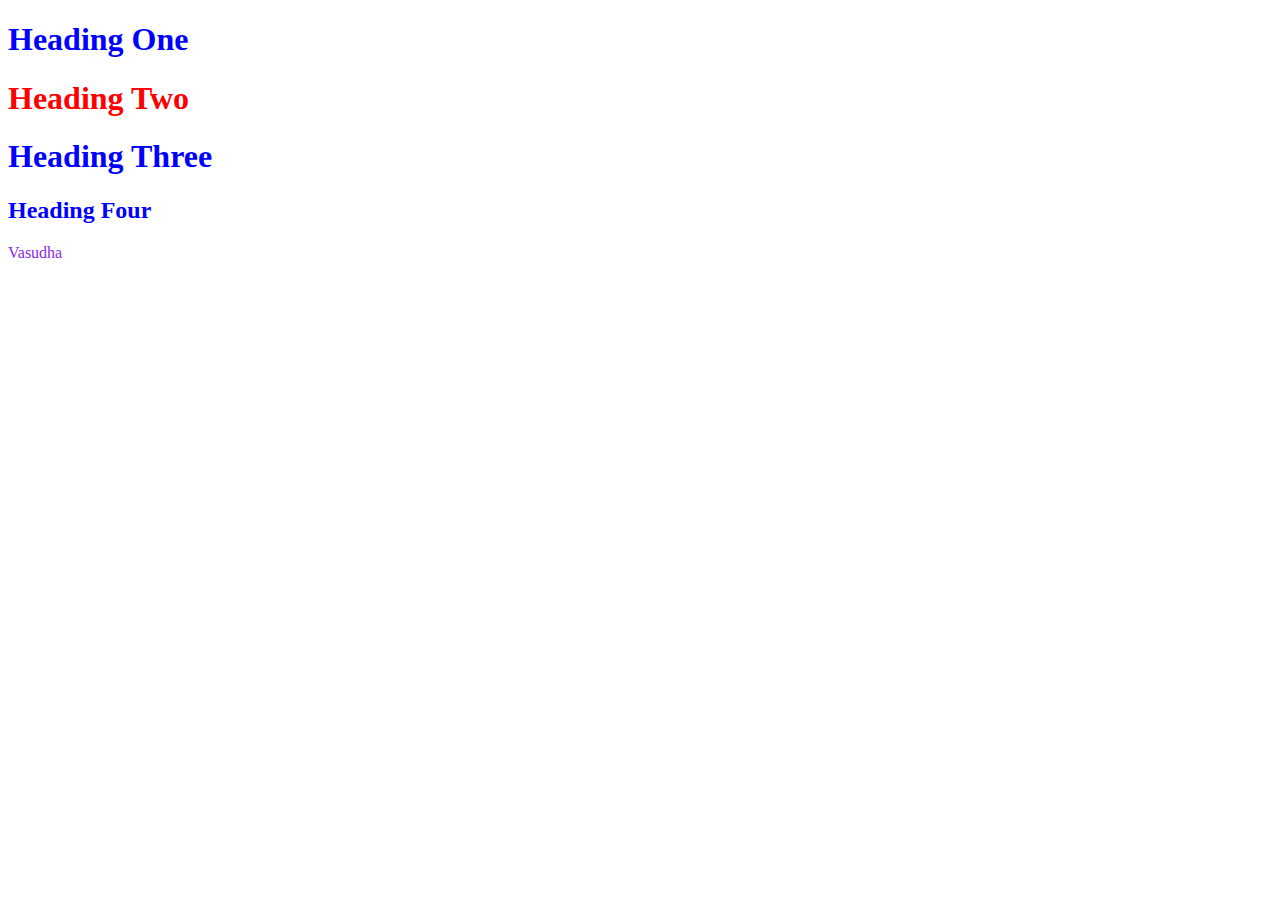
<file: index.html>
<!DOCTYPE html>
<html>

<head>
    <!-- //meta information ==> additional information-->
    <link rel="stylesheet" href="style.css">
</head>

<body>
    <h1 class="blue">Heading One</h1>
    <h1 id="red">Heading Two</h1>
    <h1 class="blue">Heading Three</h1>
    <h2 class="blue">Heading Four</h2>


    <p class="black" id="white" name="greet">Hello Good morning</p>
    <!-- // class // id // tag name // general formula ==> tagName[attribute="value"] -->

    <script src="day16.js"></script>
</body>

</html>
</file>
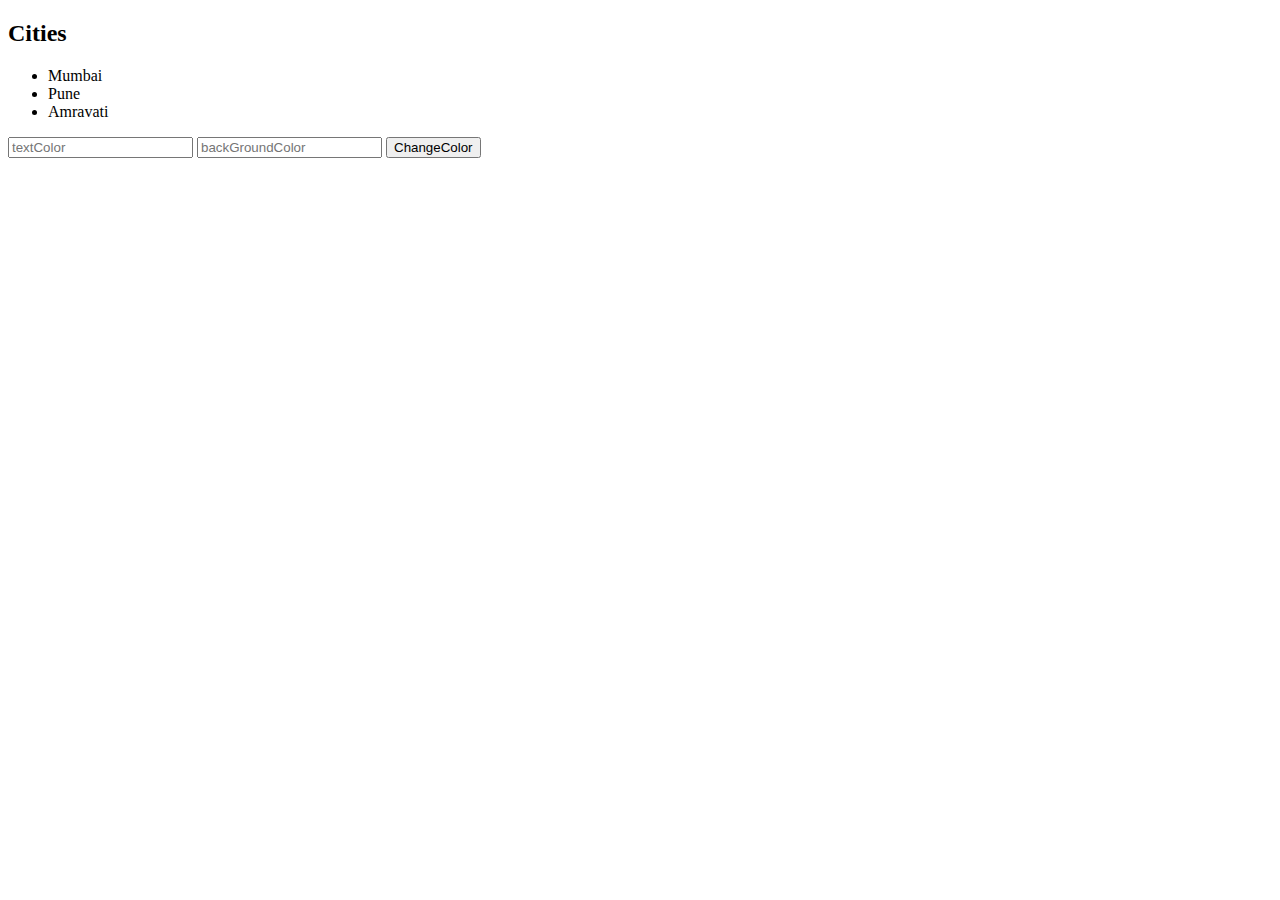
<file: DOM/index.html>
<!DOCTYPE html>
<html>

<head>
    <!-- meta information -->
    <title>myDocument</title>
</head>

<body>
    <!-- This text will appear on webpage -->
    <h2> Cities </h2>
    <ul>
        <li>Mumbai</li>
        <li>Pune</li>
        <li>Amravati</li>
    </ul>
    <input type="text" id="textColor" placeholder="textColor">
    <input type="text" id="backColor" placeholder="backGroundColor">
    <button>ChangeColor</button>
    <script src="script.js"></script>
</body>

</html>
</file>
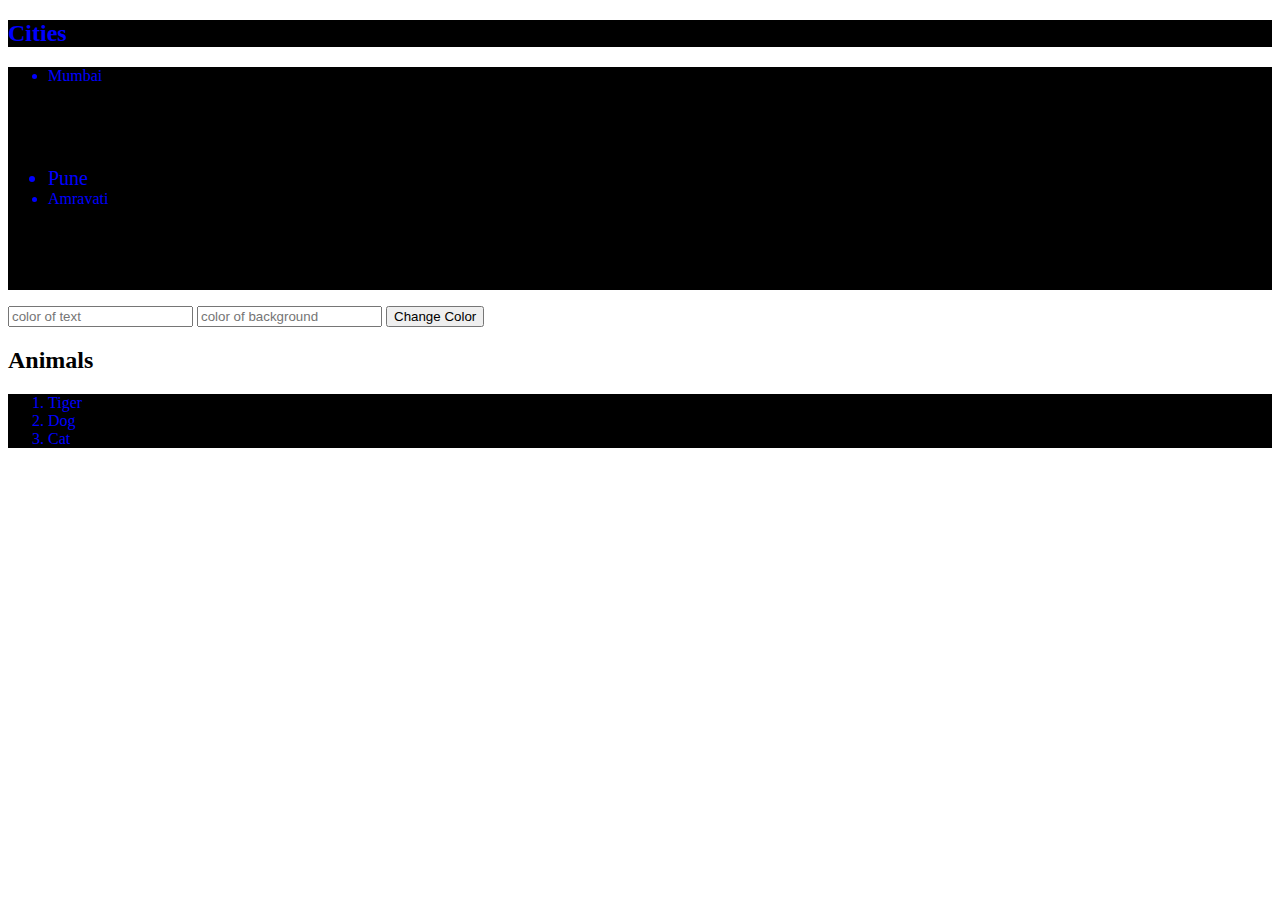
<file: DOM1/index.html>
<!DOCTYPE html>
<html>

<head>
    <!-- meta information -->
    <title>myDocument</title>
    <link rel="stylesheet" href="style.css">
</head>

<body>
    <!-- code ==> webpage -->
    <h2 class="ordered">Cities</h2>
    <ul class="ordered">
        <li class="white">Mumbai</li>
        <li id="color">Pune</li>
        <li class="white">Amravati</li>
    </ul>
    <input type="text" id="textColor" placeholder="color of text">
    <input type="text" id="backColor" placeholder="color of background">
    <button>Change Color</button>
    <h2>Animals</h2>
    <ol class="ordered">
        <li>Tiger</li>
        <li>Dog</li>
        <li>Cat</li>
    </ol>
    <script src="script.js"></script>
</body>

</html>
</file>
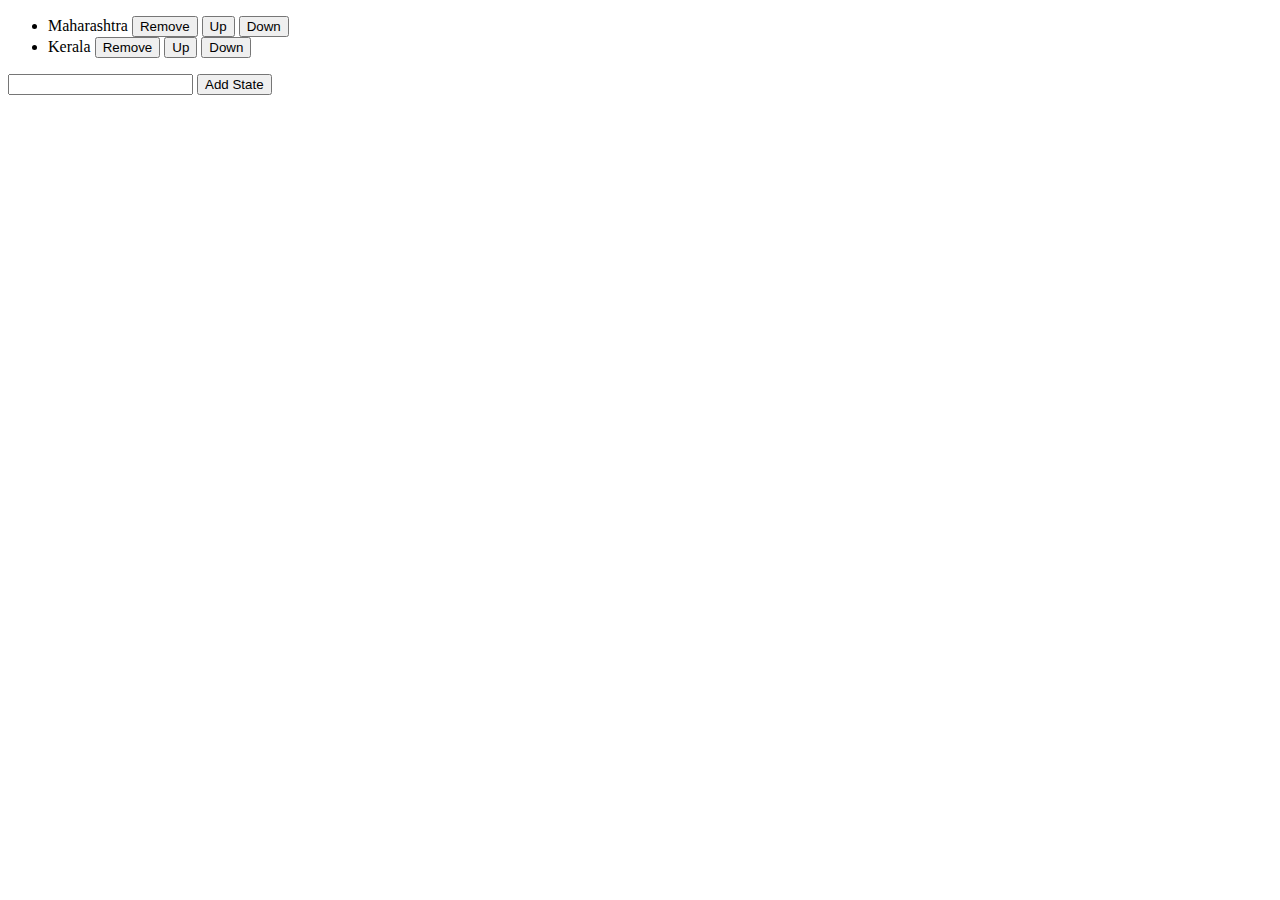
<file: DOMAll/index.html>
<!DOCTYPE html>
<html lang="en">

<head>
    <meta charset="UTF-8">
    <meta http-equiv="X-UA-Compatible" content="IE=edge">
    <meta name="viewport" content="width=device-width, initial-scale=1.0">
    <title>Document</title>
</head>

<body>
    <ul>
        <li>Maharashtra
            <button class="remove">Remove</button>
            <button class="up">Up</button>
            <button class="down">Down</button>
        </li>
        <li>Kerala
            <button class="remove">Remove</button>
            <button class="up">Up</button>
            <button class="down">Down</button>
        </li>
    </ul>
    <input type="text">
    <button id="addButton">Add State</button>
    <script src="script.js"></script>
</body>

</html>
</file>
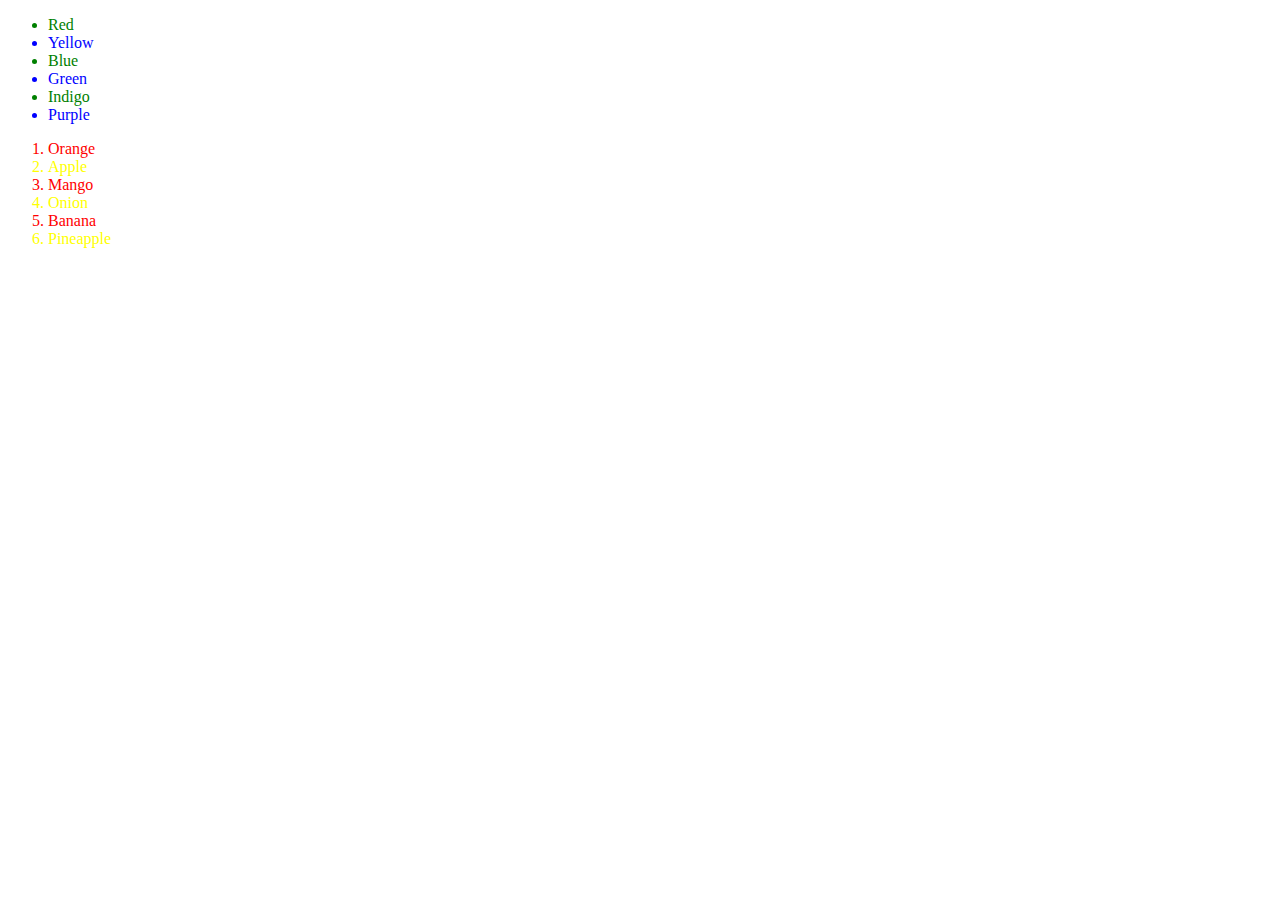
<file: DOMColor/index.html>
<!DOCTYPE html>
<html lang="en">

<head>
    <meta charset="UTF-8">
    <meta http-equiv="X-UA-Compatible" content="IE=edge">
    <meta name="viewport" content="width=device-width, initial-scale=1.0">
    <title>Document</title>
</head>

<body>

    <ul>
        <li class="liInUl">Red</li>
        <li class="liInUl">Yellow</li>
        <li class="liInUl">Blue</li>
        <li class="liInUl">Green</li>
        <li class="liInUl">Indigo</li>
        <li class="liInUl">Purple</li>
    </ul>
    <ol>
        <li class="liInOl">Orange</li>
        <li class="liInOl">Apple</li>
        <li class="liInOl">Mango</li>
        <li class="liInOl">Onion</li>
        <li class="liInOl">Banana</li>
        <li class="liInOl">Pineapple</li>
    </ol>

    <script src="script.js"></script>
</body>

</html>
</file>
<file: style.css>
.blue {
    color: blue;
}

#red {
    color: red;
}

.black {
    color: blueviolet;
}
</file>
<file: DOM1/style.css>
.white {
    width: 100px;
    height: 100px;
}

#color {
    font-size: 20px;
}

.ordered {
    color: blue;
    background-color: black;
}
</file>
